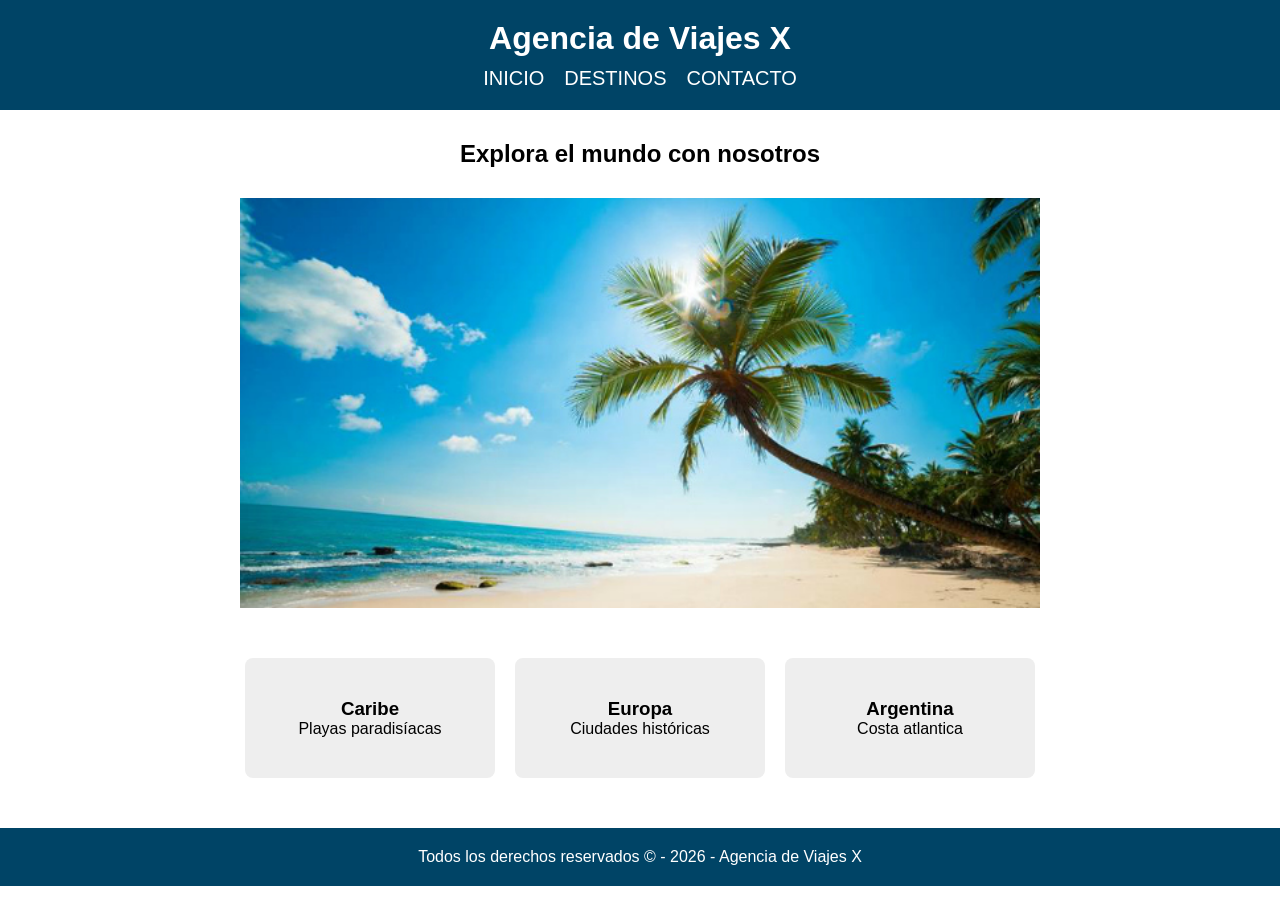
<file: index.html>
<!DOCTYPE html>
<html lang="es">
<head>
    <meta charset="UTF-8">
    <meta name="viewport" content="width=device-width, initial-scale=1.0">
    <title>Agencia de Viajes X</title>
    <link rel="stylesheet" href="css/estilos.css">
</head>
<body>
    <header>
        <h1>Agencia de Viajes X</h1>

        <nav>
            <ul>
                <li>
                    <a href="index.html">inicio</a>
                </li>
                <li>
                    <a href="#">destinos</a>
                </li>
                <li>
                    <a href="contacto.html">contacto</a>
                </li>
            </ul>
        </nav>
    </header>

    <section class="hero">
         <h2>Explora el mundo con nosotros</h2>
         <img src="img/1.jpg" alt="Playa del caribe">
    </section>

    <main class="cards">
        <article>
            <h3>Caribe</h3>
            <p>Playas paradisíacas</p>
        </article>
        <article>
            <h3>Europa</h3>
            <p>Ciudades históricas</p>
        </article>
        <article>
            <h3>Argentina</h3>
            <p>Costa atlantica</p>
        </article>
    </main>

    <footer>
        <p>Todos los derechos reservados &copy; - 2026 - Agencia de Viajes X</p>
    </footer>





</body>
</html>
</file>
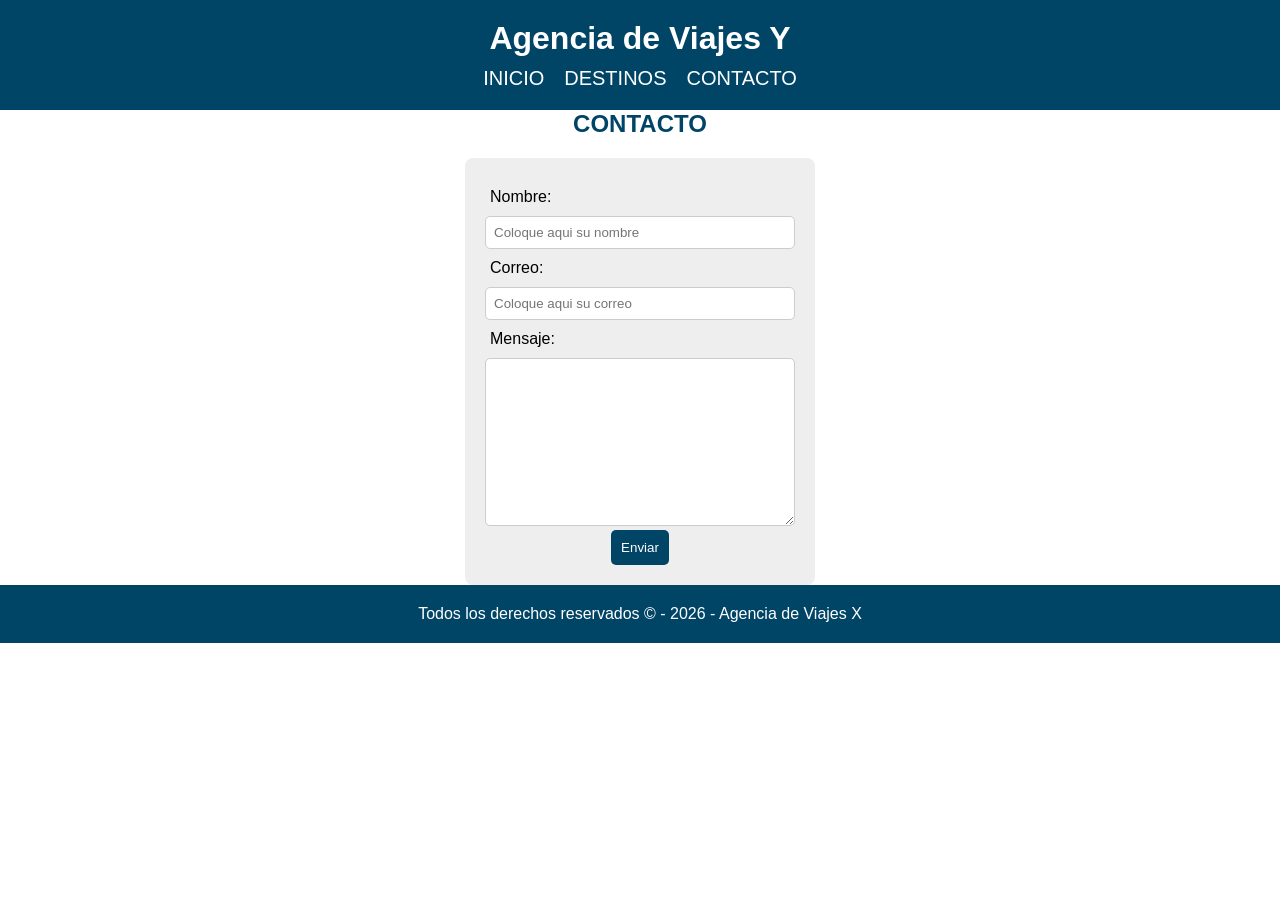
<file: contacto.html>
<!DOCTYPE html>
<html lang="es">
<head>
    <meta charset="UTF-8">
    <meta name="viewport" content="width=device-width, initial-scale=1.0">
    <title>Agencia de Viajes X</title>
    <link rel="stylesheet" href="css/estilos.css">
</head>
<body>
    <header>
        <h1>Agencia de Viajes Y</h1>

        <nav>
            <ul>
                <li>
                    <a href="index.html">inicio</a>
                </li>
                <li>
                    <a href="#">destinos</a>
                </li>
                <li>
                    <a href="contacto.html">contacto</a>
                </li>
            </ul>
        </nav>
    </header>

    <h2 class="form-name">Contacto</h2>

    <form name="contact" netlify>
        <label for="name">Nombre:</label>
        <input type="text" name="name" id="name" placeholder="Coloque aqui su nombre" required >

        <label for="correo">Correo:</label>
        <input type="email" name="email" id="correo" placeholder="Coloque aqui su correo" required>

        <label for="mensaje">Mensaje:</label>
        <textarea name="message" id="mensaje" cols="30" rows="10"></textarea>

        <button type="submit">Enviar</button>
    </form>


    
   

 

    <footer>
        <p>Todos los derechos reservados &copy; - 2026 - Agencia de Viajes X</p>
    </footer>





</body>
</html>
</file>
<file: css/estilos.css>
/* custome properties */

:root {
    --fondo-azul: #004466;
    --texto-blanco : #fff;
    --fondo-gris : #eee;
    --fuente-secundaria : 'Lucida Sans', sans-serif; 
}



* {
    margin: 0;
    padding: 0;
    box-sizing: border-box;
} 

/* Estilos Globales */

body {
    font-family: Arial, sans-serif;
    
}

header, footer {
    background-color: var(--fondo-azul) ;
    color: var(--texto-blanco) ;
    text-align: center;
    padding: 20px;
}

nav  ul {
    list-style:none;
    display: flex;
    justify-content: center;
    gap: 20px;
    margin-top: 10px;

}

nav ul li a {
    color: var(--texto-blanco);
    text-decoration: none;
    font-size: 20px;
    text-transform: uppercase;
}

.hero h2 {
    text-align: center;
    padding: 30px;
}

.hero img {
    width: 800px;
    display: block;
    margin: 0 auto;
}

.cards {
    display: flex;
    justify-content: center;
    gap: 20px;
    padding: 50px;
}

.cards  article {
    background-color: var(--fondo-gris);
    padding: 40px;
    width: 250px;
    text-align: center;
    border-radius: 8px;
}

/* Contacto */

.form-name{
    text-align: center;
    margin-bottom: 20px;
    color: var(--fondo-azul);
    text-transform: uppercase;
}

form {
    background-color: var(--fondo-gris);
    padding: 20px;
    border-radius: 8px;
    width: 350px;
    margin: 0 auto ;
}

label {
   display: block; 
   margin: 10px 5px;
}

input,textarea {
    width: 100%;
    padding: 8px;
    border: 1px solid #ccc;
    border-radius: 5px;
}


button {
    display: block;
    margin-top: 15px;
    padding: 10px;
    background-color: var(--fondo-azul);
    color: var(--texto-blanco);
    border: none;
    border-radius: 5px;
    margin: 0 auto;
    
}
</file>
